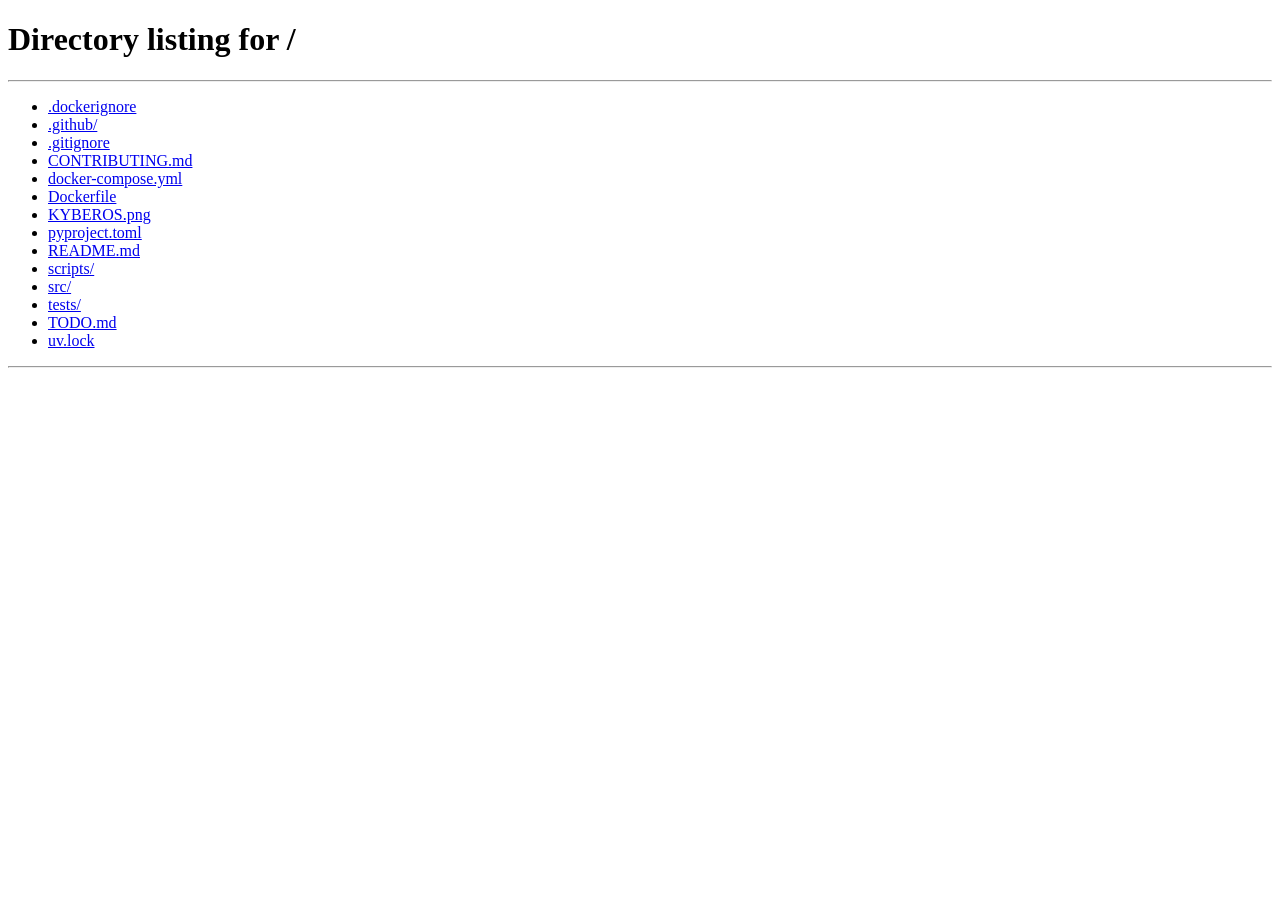
<file: src/kyberos/interface/server/static/system_logs.html>
<!DOCTYPE html>
<html lang="en">

<head>
    <meta charset="UTF-8">
    <meta name="viewport" content="width=device-width, initial-scale=1.0">
    <title>System Logs | Kyberos</title>
    <link rel="stylesheet" href="style.css">
    <style>
        .log-layout {
            display: flex;
            flex-direction: column;
            height: 100vh;
            padding: 10px;
            box-sizing: border-box;
            background-color: var(--bg-color);
            color: var(--text-color);
        }

        .header-bar {
            display: flex;
            justify-content: space-between;
            align-items: center;
            border-bottom: 2px solid var(--border-color);
            padding-bottom: 10px;
            margin-bottom: 10px;
        }

        .filters {
            background: var(--panel-bg);
            border: 1px solid var(--border-color);
            padding: 10px;
            display: flex;
            gap: 10px;
            align-items: center;
            margin-bottom: 10px;
            border-radius: 4px;
        }

        .filter-input {
            background: rgba(0, 0, 0, 0.3);
            border: 1px solid var(--border-color);
            color: var(--text-color);
            padding: 8px;
            border-radius: 4px;
            font-family: var(--font-mono);
        }

        .filter-input:thread {
            outline: none;
            border-color: var(--accent-color);
        }

        .log-table-container {
            flex: 1;
            overflow: auto;
            border: 1px solid var(--border-color);
            background: var(--panel-bg);
            border-radius: 4px;
        }

        table.log-table {
            width: 100%;
            border-collapse: collapse;
            font-family: var(--font-mono);
            font-size: 0.85rem;
        }

        table.log-table th {
            text-align: left;
            background: rgba(0, 0, 0, 0.5);
            border-bottom: 2px solid var(--border-color);
            padding: 10px;
            color: var(--accent-color);
            position: sticky;
            top: 0;
            z-index: 10;
        }

        table.log-table td {
            border-bottom: 1px solid rgba(255, 255, 255, 0.05);
            padding: 8px 10px;
            vertical-align: top;
            color: var(--text-color);
        }

        .level-INFO {
            color: #4caf50;
        }

        .level-WARNING {
            color: var(--gold);
        }

        .level-ERROR {
            color: var(--error-color);
        }

        .level-DEBUG {
            color: var(--muted-text);
        }

        .event-type {
            font-weight: bold;
            color: var(--strong-cyan);
        }

        .json-data {
            white-space: pre-wrap;
            color: var(--muted-text);
            max-height: 60px;
            overflow-y: auto;
            font-size: 0.8rem;
            background: rgba(0, 0, 0, 0.2);
            padding: 5px;
            border-radius: 2px;
        }

        .json-data.expanded {
            max-height: none;
        }

        .expand-btn {
            background: none;
            border: none;
            color: var(--accent-secondary);
            cursor: pointer;
            font-size: 0.8em;
            margin-left: 5px;
            padding: 0;
        }

        .timestamp {
            color: var(--muted-text);
            white-space: nowrap;
        }

        .back-btn {
            text-decoration: none;
            color: var(--accent-color);
            border: 1px solid var(--accent-color);
            padding: 5px 10px;
            border-radius: 4px;
            font-weight: bold;
            text-transform: uppercase;
        }

        .back-btn:hover {
            background: var(--accent-color);
            color: #000;
        }
    </style>
</head>

<body>
    <div class="log-layout">
        <div class="header-bar">
            <div class="logo-area">
                <h1>SYSTEM<span class="highlight">LOGS</span></h1>
            </div>
            <a href="/" class="back-btn">Back to Terminal</a>
        </div>

        <div class="filters">
            <input type="text" id="filter-event" class="filter-input" placeholder="Filter by Event...">
            <input type="text" id="filter-session" class="filter-input" placeholder="Filter by Session...">
            <button id="refresh-btn" class="action-btn">Refresh</button>
            <label style="font-size: 0.9em; color: var(--muted-text); display: flex; align-items: center; gap: 5px;">
                <input type="checkbox" id="auto-refresh"> Auto-Refresh
            </label>
        </div>

        <div class="log-table-container">
            <table class="log-table">
                <thead>
                    <tr>
                        <th width="150px">TIME</th>
                        <th width="80px">LVL</th>
                        <th width="150px">EVENT</th>
                        <th width="100px">SESSION</th>
                        <th>DATA</th>
                    </tr>
                </thead>
                <tbody id="logs-body">
                    <!-- Logs injected here -->
                </tbody>
            </table>
        </div>
    </div>

    <script>
        const logsBody = document.getElementById('logs-body');
        let autoRefreshInterval = null;

        // AUTHENTICATION LOGIC
        const authToken = localStorage.getItem('kyberostoken');

        if (!authToken) {
            alert("Security Alert: No active credentials found. Redirecting to root.");
            window.location.href = "/";
        }

        async function fetchLogs() {
            try {
                // ADDED AUTH HEADER
                const res = await fetch('/api/system_logs?limit=200', {
                    headers: { 'Authorization': `Bearer ${authToken}` }
                });

                if (res.status === 401) {
                    // Token expired or invalid
                    alert("Security Alert: Credentials expired. Redirecting to root.");
                    window.location.href = "/";
                    return;
                }

                if (!res.ok) {
                    console.error("Fetch failed:", res.statusText);
                    return;
                }

                const data = await res.json();
                renderLogs(data.lines);
            } catch (err) {
                console.error("Failed to fetch logs:", err);
            }
        }

        function renderLogs(logs) {
            logsBody.innerHTML = '';

            const eventFilter = document.getElementById('filter-event').value.toLowerCase();
            const sessionFilter = document.getElementById('filter-session').value.toLowerCase();

            logs.forEach(log => {
                // Filters
                if (eventFilter && !log.event.toLowerCase().includes(eventFilter)) return;
                if (sessionFilter && log.session_id && !log.session_id.toLowerCase().includes(sessionFilter)) return;

                const row = document.createElement('tr');

                // Timestamp
                const tsCell = document.createElement('td');
                tsCell.className = "timestamp";
                tsCell.textContent = log.timestamp ? log.timestamp.split('T')[1].split('.')[0] : '';
                tsCell.title = log.timestamp;
                row.appendChild(tsCell);

                // Level
                const lvlCell = document.createElement('td');
                lvlCell.className = `level-${log.level}`;
                lvlCell.textContent = log.level;
                row.appendChild(lvlCell);

                // Event
                const evtCell = document.createElement('td');
                evtCell.className = "event-type";
                evtCell.textContent = log.event;
                row.appendChild(evtCell);

                // Session
                const sessCell = document.createElement('td');
                sessCell.textContent = log.session_id ? log.session_id.substring(0, 8) + '...' : '-';
                sessCell.title = log.session_id;
                row.appendChild(sessCell);

                // Data
                const dataCell = document.createElement('td');
                const jsonDiv = document.createElement('div');
                jsonDiv.className = "json-data";

                // Pretty print JSON
                jsonDiv.textContent = JSON.stringify(log.data, null, 2);

                // Expand button if long
                if (jsonDiv.textContent.split('\n').length > 2) {
                    const btn = document.createElement('button');
                    btn.className = 'expand-btn';
                    btn.textContent = '[+]';
                    btn.onclick = () => {
                        jsonDiv.classList.toggle('expanded');
                        btn.textContent = jsonDiv.classList.contains('expanded') ? '[-]' : '[+]';
                    };
                    dataCell.appendChild(btn);
                }

                dataCell.appendChild(jsonDiv);
                row.appendChild(dataCell);

                logsBody.appendChild(row);
            });
        }

        document.getElementById('refresh-btn').onclick = fetchLogs;

        document.getElementById('auto-refresh').onchange = (e) => {
            if (e.target.checked) {
                autoRefreshInterval = setInterval(fetchLogs, 2000);
            } else {
                clearInterval(autoRefreshInterval);
            }
        };

        // Initial load
        fetchLogs();
    </script>
</body>

</html>
</file>
<file: src/kyberos/interface/server/static/style.css>
:root {
    /* Aliss Palette */
    --shadow-grey: #120f1aff;
    --dark-amethyst: #231147ff;
    --dark-teal: #02212c;
    --strong-cyan: #0abdc7ff;
    --gold: #ffd600ff;
    --tiger-flame: #fa6938ff;
    --neon-pink: #fa167dff;

    /* Derived Muted Colors */
    --tiger-flame-muted: rgba(250, 105, 56, 0.15);
    /* Low opacity orange */
    --dark-teal-muted: rgba(0, 86, 115, 0.3);
    /* Low opacity teal */

    /* Theme Mapping */
    --bg-color: #0b0e14;
    --panel-bg: var(--shadow-grey);
    /* Much darker, almost black, to make colors pop */

    /* Using Dark Teal as border for a "Tech" feel, reducing purple */
    --border-color: #1a2a3a;

    --text-color: #e0e0e0;
    --muted-text: #8aa0b0;
    /* Cooler grey */

    /* Main Accent is Cyan/Teal */
    --accent-color: var(--strong-cyan);
    --accent-secondary: var(--gold);
    --accent-active: var(--neon-pink);

    --error-color: var(--neon-pink);

    --font-mono: 'Courier New', Courier, monospace;
    --font-ui: system-ui, -apple-system, sans-serif;
}

body {
    background-color: var(--bg-color);
    color: var(--text-color);
    font-family: var(--font-mono);
    margin: 0;
    height: 100vh;
    display: flex;
    flex-direction: column;
}

.container {
    display: flex;
    flex-direction: column;
    height: 100%;
    padding: 10px;
    box-sizing: border-box;
}

/* Custom Scrollbars */
::-webkit-scrollbar {
    width: 6px;
    /* Slander scrollbars */
    height: 6px;
}

::-webkit-scrollbar-track {
    background: var(--bg-color);
}

::-webkit-scrollbar-thumb {
    background: var(--dark-teal);
    border-radius: 3px;
}

::-webkit-scrollbar-thumb:hover {
    background: var(--strong-cyan);
}

/* Header */
header {
    display: flex;
    justify-content: space-between;
    align-items: center;
    border-bottom: 2px solid var(--border-color);
    padding-bottom: 10px;
    margin-bottom: 10px;
    background: linear-gradient(90deg, rgba(0, 0, 0, 0) 0%, rgba(10, 189, 199, 0.05) 50%, rgba(0, 0, 0, 0) 100%);
}

.logo-area {
    display: flex;
    align-items: center;
    gap: 15px;
}

.logo-img {
    height: 50px;
    width: auto;
    filter: drop-shadow(0 0 5px var(--strong-cyan));
}

h1 {
    margin: 0;
    font-size: 1.5rem;
    letter-spacing: 2px;
    color: var(--text-color);
    text-shadow: 0 0 10px rgba(10, 189, 199, 0.4);
}

.highlight {
    color: var(--accent-color);
}

.badge {
    background: var(--dark-amethyst);
    /* Keep purple for badge as highlight */
    padding: 5px 10px;
    border-radius: 4px;
    font-size: 0.8rem;
    font-weight: bold;
    border: 1px solid var(--border-color);
}

.badge.online {
    background: rgba(10, 189, 199, 0.1);
    color: var(--accent-color);
    box-shadow: 0 0 10px rgba(10, 189, 199, 0.2);
    border-color: var(--accent-color);
}

/* Main Layout */
main {
    display: flex;
    flex: 1;
    gap: 10px;
    overflow: hidden;
}

/* Chat Panel */
#chat-panel {
    flex: 3;
    display: flex;
    flex-direction: column;
}

/* Session Panel */
#session-panel {
    flex: 1;
    display: flex;
    flex-direction: column;
    min-width: 200px;
}

/* Sidebar */
.sidebar {
    flex: 1;
    display: flex;
    flex-direction: column;
    gap: 10px;
    overflow: hidden;
}

.panel {
    background: var(--panel-bg);
    border: 1px solid var(--border-color);
    padding: 15px;
    display: flex;
    flex-direction: column;
    overflow: hidden;
    box-shadow: 0 4px 6px rgba(0, 0, 0, 0.5);
    border-radius: 4px;
    /* Slight rounded corners */
}

.sidebar .panel {
    flex: 1;
}

.panel h2 {
    margin-top: 0;
    border-bottom: 1px solid var(--border-color);
    padding-bottom: 10px;
    color: var(--accent-color);
    font-size: 1.0rem;
    text-transform: uppercase;
    letter-spacing: 1px;
    font-weight: 600;
    display: flex;
    justify-content: space-between;
}

.panel-header {
    display: flex;
    justify-content: space-between;
    align-items: center;
    border-bottom: 1px solid var(--border-color);
    padding-bottom: 10px;
    margin-bottom: 10px;
}

.panel-header h2 {
    border-bottom: none;
    padding-bottom: 0;
    margin-bottom: 0;
}

#new-session-btn {
    background: transparent;
    color: var(--accent-color);
    border: 1px solid var(--accent-color);
    padding: 0 8px;
    height: 24px;
    font-size: 1.2rem;
    line-height: 1;
    border-radius: 4px;
    cursor: pointer;
    display: flex;
    align-items: center;
    justify-content: center;
}

#new-session-btn:hover {
    background: var(--accent-color);
    color: #000;
    box-shadow: 0 0 8px var(--accent-color);
}

.session-controls {
    display: flex;
    align-items: center;
}

.content {
    flex: 1;
    overflow-y: auto;
}

/* Thread Panel Specifics */
#thread-content h3 {
    color: var(--gold);
    text-transform: uppercase;
    font-size: 0.8rem;
    margin-bottom: 5px;
    border-bottom: 1px dashed var(--border-color);
    padding-bottom: 2px;
}

#plan-list {
    list-style: none;
    padding: 0;
}

#plan-list li {
    margin-bottom: 5px;
    font-size: 0.9em;
}

#plan-list li.completed {
    color: var(--muted-text);
    text-decoration: line-through;
}

#working-memory pre {
    white-space: pre-wrap;
    background: rgba(0, 0, 0, 0.3);
    padding: 10px;
    border-left: 2px solid var(--accent-color);
    color: var(--muted-text);
    font-size: 0.85rem;
}

/* Chat Styling */
.chat-entry {
    display: flex;
    gap: 10px;
    margin-bottom: 15px;
    /* More spacing */
    padding: 15px;
    border-radius: 6px;
    line-height: 1.5;
    transition: all 0.2s;
    font-size: 0.95rem;
    /* Slightly larger text */
}

.chat-entry .text {
    flex: 1;
    min-width: 0;
    /* Critical for pre/code overflow in flex items */
    overflow-wrap: break-word;
}

.chat-entry .icon {
    font-size: 1.2rem;
    padding-top: 2px;
}

/* User Message: Tiger Flame Theme */
.chat-entry.user {
    flex-direction: row-reverse;
    background: var(--tiger-flame-muted);
    border: 1px solid var(--tiger-flame);
    margin-left: 15%;
    /* Reduce margin slightly */
    box-shadow: 0 0 15px rgba(250, 105, 56, 0.05);
}

/* Agent Message: Dark Teal/Cyan Theme */
.chat-entry.agent {
    background: var(--dark-teal);
    /* Solid-ish dark teal */
    border: 1px solid var(--strong-cyan);
    margin-right: 15%;
    color: #ffffff;
    box-shadow: 0 0 15px rgba(10, 189, 199, 0.05);
}

/* Thought: Amethyst/Pink Theme (Keep purple distinct for internal thoughts) */
.chat-entry.thought {
    background: rgba(35, 17, 71, 0.4);
    /* Dark Amethyst low alpha */
    border: 1px dashed var(--dark-amethyst);
    color: #b0a0e0;
    font-style: italic;
    font-size: 0.85rem;
    padding: 10px;
    /* Smaller padding */
    display: flex;
    align-items: center;
    /* Center icon and text vertically */
}

/* Thinking Animation */
.thinking-text {
    font-style: italic;
    color: #b0a0e0;
}

.thinking-dots {
    display: inline-block;
    width: 20px;
    text-align: left;
    animation: dot-pulse 1.5s infinite;
    font-weight: bold;
    color: var(--accent-color);
}

@keyframes dot-pulse {
    0% {
        content: '.';
    }

    33% {
        content: '..';
    }

    66% {
        content: '...';
    }

    100% {
        content: '';
    }
}

/* Fallback for animation if content is not supported in keyframes (browsers vary) */
/* Actually, animating 'content' is not fully supported in all browsers yet. */
/* Let's use opacity/clip approach for better compatibility or just a simple pulse opacity */
@keyframes dot-pulse {
    0% {
        opacity: 0.2;
    }

    50% {
        opacity: 1;
    }

    100% {
        opacity: 0.2;
    }
}

/* Re-define thinking-dots to use pseudo-element or just simple text fade */
.thinking-dots {
    animation: dot-pulse 1.5s infinite ease-in-out;
}

.markdown-content a {
    color: var(--gold);
    text-decoration: none;
    border-bottom: 1px dotted var(--gold);
}

.markdown-content pre {
    background: #050608;
    padding: 10px;
    border-radius: 4px;
    overflow-x: auto;
    font-family: 'Consolas', 'Monaco', monospace;
    font-size: 0.9em;
    border: 1px solid #333;
    margin: 10px 0;
}

.markdown-content code {
    background: rgba(255, 255, 255, 0.1);
    padding: 2px 4px;
    border-radius: 2px;
    color: var(--strong-cyan);
}

/* Logs */
.log-entry {
    font-family: var(--font-mono);
    font-size: 0.75rem;
    padding: 3px 0;
    border-bottom: 1px solid rgba(255, 255, 255, 0.05);
    white-space: nowrap;
    overflow: hidden;
    text-overflow: ellipsis;
    color: var(--muted-text);
}

.log-entry.error {
    color: var(--error-color);
}

/* Footer & Input */
footer {
    margin-top: 10px;
    border-top: 1px solid var(--border-color);
    padding-top: 10px;
}

#stats-bar {
    font-size: 0.8rem;
    color: var(--muted-text);
    margin-bottom: 10px;
    text-align: center;
}

.input-area {
    display: flex;
    gap: 10px;
}

input[type="text"] {
    flex: 1;
    background: rgba(0, 0, 0, 0.3);
    border: 1px solid var(--border-color);
    color: var(--text-color);
    padding: 12px;
    font-family: var(--font-mono);
    transition: border 0.2s;
    border-radius: 4px;
}

input[type="text"]:thread {
    outline: none;
    border-color: var(--accent-color);
    box-shadow: 0 0 8px rgba(10, 189, 199, 0.2);
}

button {
    background: var(--accent-color);
    color: #000;
    border: none;
    padding: 3px 5px;
    font-weight: bold;
    cursor: pointer;
    transition: all 0.2s;
    text-transform: uppercase;
    letter-spacing: 1px;
    border-radius: 4px;
}

button:hover {
    background: #fff;
    box-shadow: 0 0 15px var(--accent-color);
    transform: translateY(-1px);
}

/* Session List Items */
.session-item {
    padding: 10px;
    border-bottom: 1px solid var(--border-color);
    cursor: pointer;
    transition: background 0.2s, border-left 0.2s, padding-left 0.2s;
    display: flex;
    justify-content: space-between;
    align-items: center;
}

.session-item:hover {
    background: rgba(255, 255, 255, 0.03);
    padding-left: 15px;
}

.session-item.active {
    background: rgba(10, 189, 199, 0.08);
    border-left: 3px solid var(--accent-color);
    color: #fff;
}

.session-content {
    flex: 1;
    min-width: 0;
    /* Enable text truncation if needed */
}

.session-id {
    font-weight: bold;
    font-size: 0.85rem;
    margin-bottom: 3px;
    color: var(--accent-secondary);
}

.session-meta {
    font-size: 0.75rem;
    color: var(--muted-text);
    display: flex;
    justify-content: space-between;
}

.close-session-btn {
    background: transparent;
    color: var(--muted-text);
    border: 1px solid transparent;
    padding: 2px 6px;
    margin-left: 10px;
    font-size: 1.2rem;
    line-height: 1;
    border-radius: 4px;
    opacity: 0.5;
    transition: all 0.2s;
}

.close-session-btn:hover {
    color: var(--error-color);
    background: rgba(250, 22, 125, 0.1);
    border-color: var(--error-color);
    opacity: 1;
    box-shadow: none;
    transform: none;
}

/* Login Modal */
.modal {
    display: none;
    position: fixed;
    z-index: 1000;
    left: 0;
    top: 0;
    width: 100%;
    height: 100%;
    background-color: rgba(0, 0, 0, 0.85);
    justify-content: center;
    align-items: center;
    backdrop-filter: blur(5px);
}

.modal-content {
    background-color: var(--panel-bg);
    border: 1px solid var(--accent-color);
    padding: 40px;
    border-radius: 8px;
    width: 100%;
    max-width: 1150px;
    text-align: center;
    box-shadow: 0 0 30px rgba(10, 189, 199, 0.15);
    position: relative;
}

.modal-content h2 {
    color: var(--accent-color);
    margin-top: 0;
    margin-bottom: 15px;
    font-size: 1.5rem;
    text-transform: uppercase;
    letter-spacing: 2px;
}

.modal-content p {
    color: var(--text-color);
    margin-bottom: 10px;
    line-height: 1.5;
}

.modal-content .hint {
    color: var(--muted-text);
    font-size: 0.9rem;
    margin-bottom: 25px;
}

.modal-content code {
    background: rgba(255, 255, 255, 0.1);
    padding: 2px 6px;
    border-radius: 4px;
    color: var(--gold);
    font-family: var(--font-mono);
}

.modal-content input {
    width: 100%;
    box-sizing: border-box;
    margin-bottom: 20px;
    text-align: center;
    font-size: 1.1rem;
    letter-spacing: 1px;
    background: rgba(0, 0, 0, 0.5);
    border: 1px solid var(--border-color);
    color: var(--text-color);
    padding: 12px;
    font-family: var(--font-mono);
}

.modal-content input:thread {
    border-color: var(--accent-color);
    box-shadow: 0 0 10px rgba(10, 189, 199, 0.2);
    outline: none;
}

.modal-content button {
    width: 100%;
    padding: 12px;
    font-size: 1rem;
    margin-bottom: 15px;
}

.error-text {
    color: var(--error-color);
    font-size: 0.9rem;
    min-height: 1.2em;
    font-weight: bold;
}

/* Config Panel & Navigation Buttons */
#config-panel {
    display: flex;
    flex-direction: column;
    gap: 10px;
}

.config-buttons {
    display: flex;
    flex-direction: column;
    gap: 10px;
    height: 100%;
    /* Fill text area */
    justify-content: center;
}

.nav-btn {
    background: rgba(0, 0, 0, 0.3);
    border: 1px solid var(--border-color);
    color: var(--accent-color);
    padding: 15px;
    text-align: center;
    text-decoration: none;
    font-family: var(--font-mono);
    font-size: 1rem;
    cursor: pointer;
    transition: all 0.2s;
    border-radius: 4px;
    display: flex;
    align-items: center;
    justify-content: center;
    gap: 10px;
    text-transform: uppercase;
    letter-spacing: 1px;
}

.nav-btn:hover {
    background: rgba(10, 189, 199, 0.1);
    border-color: var(--accent-color);
    box-shadow: 0 0 10px rgba(10, 189, 199, 0.2);
    transform: translateX(2px);
    color: #fff;
}

.nav-btn .icon {
    font-size: 1.2rem;
}

/* Session Status Badges */
.session-badge {
    font-size: 0.65rem;
    padding: 1px 5px;
    border-radius: 3px;
    font-weight: normal;
    letter-spacing: 0.5px;
    vertical-align: middle;
    margin-left: 4px;
}

.active-badge {
    color: var(--accent-color);
    background: rgba(10, 189, 199, 0.1);
    border: 1px solid rgba(10, 189, 199, 0.3);
}

.archived-badge {
    color: var(--muted-text);
    background: rgba(255, 255, 255, 0.03);
    border: 1px solid var(--border-color);
}
</file>
